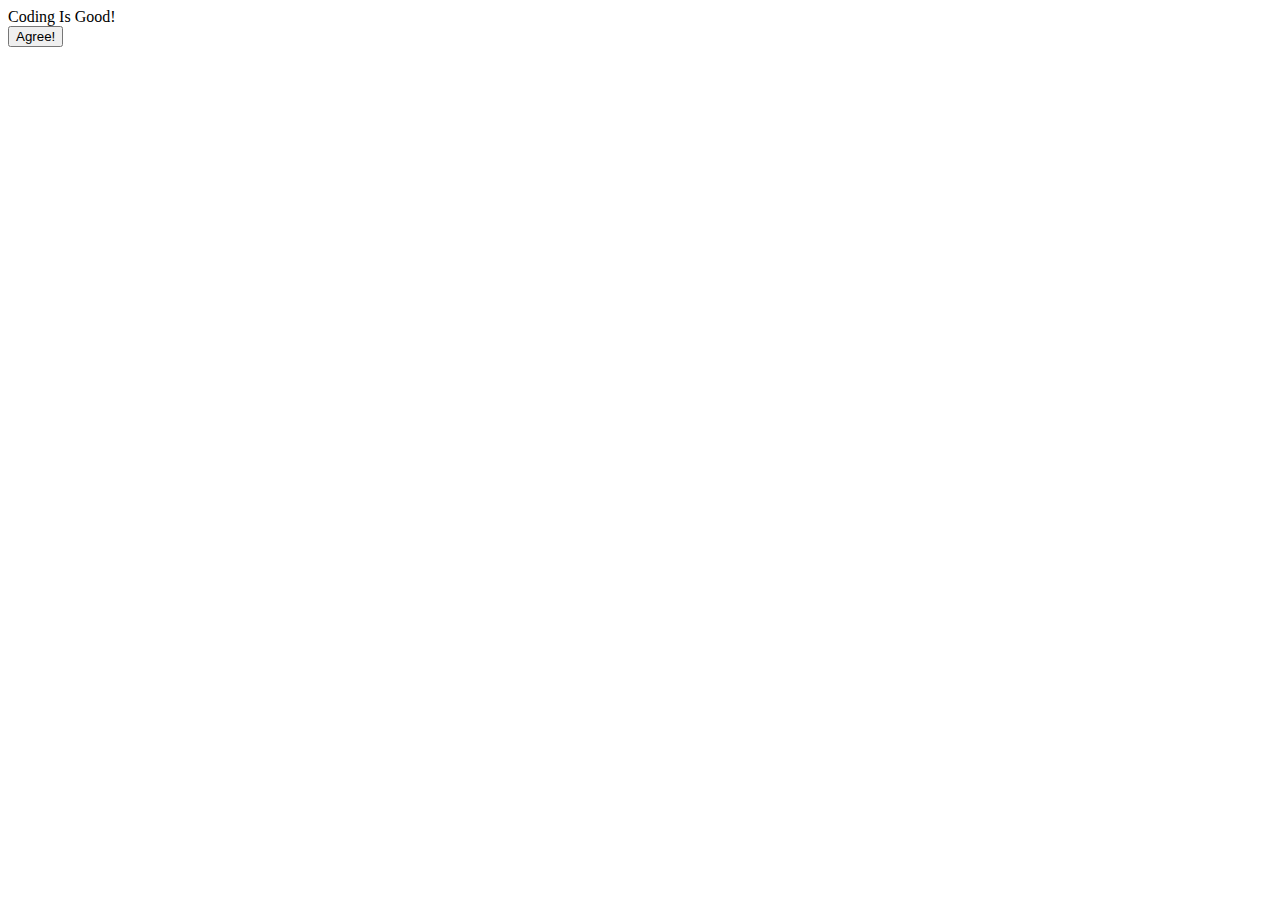
<file: JQueryPlugin/index.html>
<html>
<head>
	<title>Bold&Toggle</title>
	<link ref="stylesheet" href="style.css">
</head>
<body>
	<div>Coding Is Good!</div>
	<button>Agree!</button>






<script src="https://code.jquery.com/jquery-1.11.3.min.js"></script>
<script src="alex.plugin.js"></script>
<script src="jquery.splitflap.js"></script>
<script src="script.js"></script>
</body>
</html>
</file>
